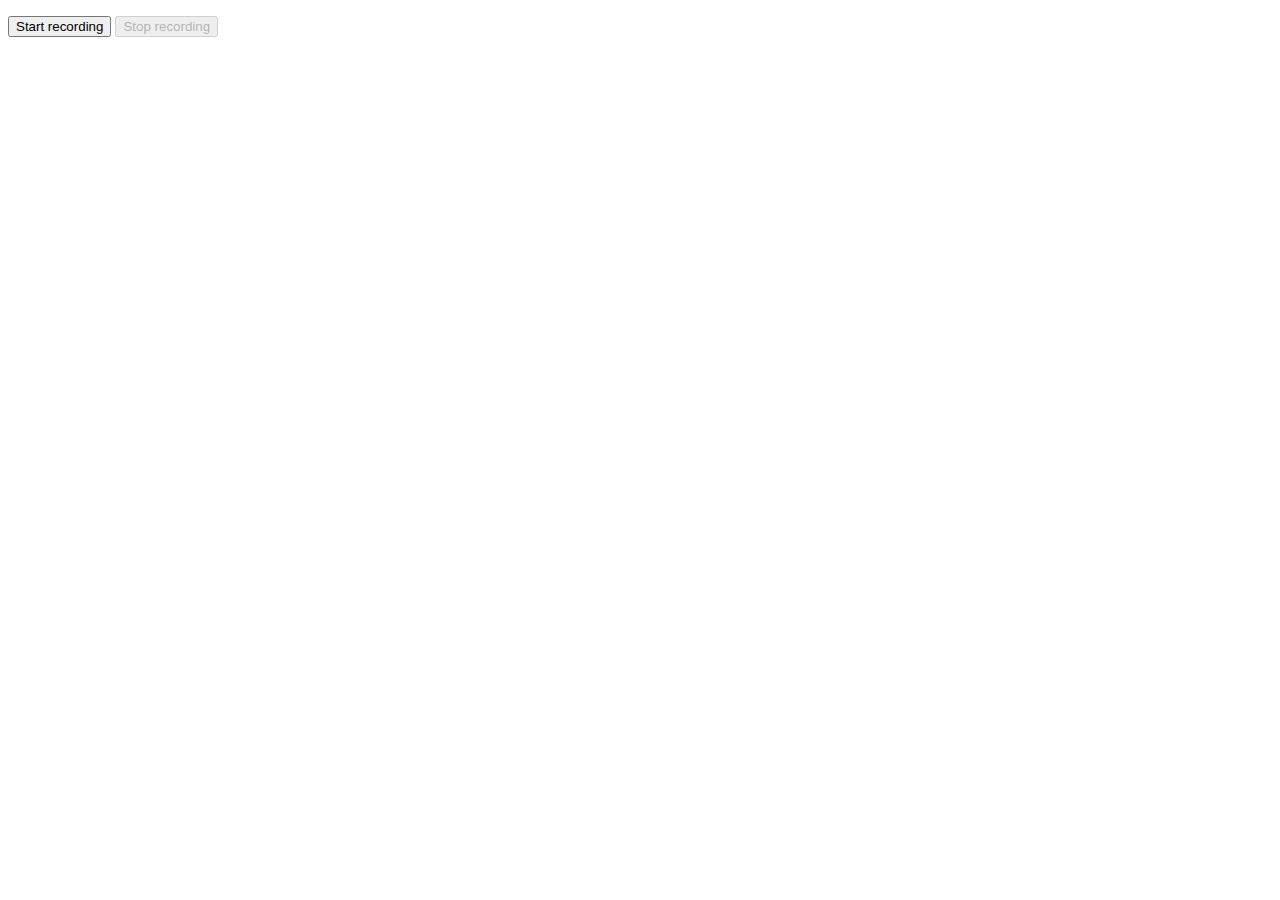
<file: static/index.html>
<!DOCTYPE html>
<html lang="en">
<head>
    <meta charset="UTF-8">
    <title>Web Speech Recorder</title>
    <script src="https://ajax.googleapis.com/ajax/libs/jquery/3.4.1/jquery.min.js"></script>
</head>
<body>
    <p>
        <button id="startRecording">Start recording</button>
        <button id="stopRecording" disabled>Stop recording</button>
    </p>
    <p id="text"></p>
</body>
<script>
    navigator
        .mediaDevices
        .getUserMedia({audio: true})
        .then(stream => { handlerFunction(stream) });

    function handlerFunction(stream) {
        var options = {
            audioBitsPerSecond : 132700,
            mimeType : 'audio/wav'
        }
        rec = new MediaRecorder(stream);
        rec.ondataavailable = e => {
            audioChunks.push(e.data);
            if (rec.state == "inactive") {
                let blob = new Blob(audioChunks, {type: 'audio/wav'});
                sendData(blob);
            }
        }
    }

    function sendData(data) {
        var form = new FormData();
        form.append('file', data, 'data.wav');
        form.append('title', 'data.wav');
        $.ajax({
            type: 'POST',
            url: '/save-record',
            data: form,
            cache: false,
            processData: false,
            contentType: false
        }).done(function(data) {
            document.getElementById("text").innerHTML = data;
        });
    }

    startRecording.onclick = e => {
        console.log('Recording are started..');
        startRecording.disabled = true;
        stopRecording.disabled = false;
        audioChunks = [];
        rec.start();
    };

    stopRecording.onclick = e => {
        console.log("Recording are stopped.");
        startRecording.disabled = false;
        stopRecording.disabled = true;
        rec.stop();
    };
</script>
</html>
</file>
